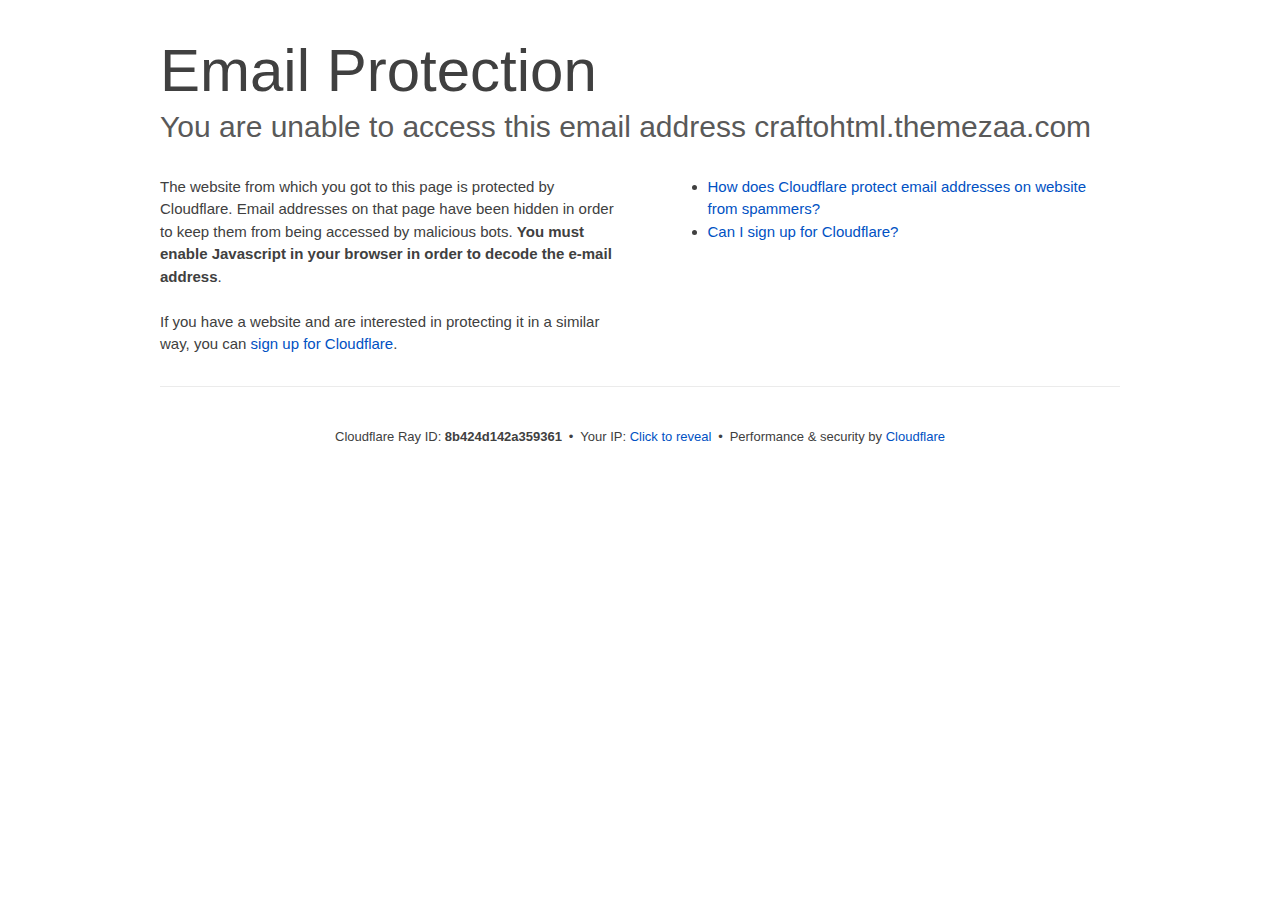
<file: cdn-cgi/l/email-protection.html>
﻿<!DOCTYPE html>
<!--[if lt IE 7]> <html class="no-js ie6 oldie" lang="en-US"> <![endif]-->
<!--[if IE 7]>    <html class="no-js ie7 oldie" lang="en-US"> <![endif]-->
<!--[if IE 8]>    <html class="no-js ie8 oldie" lang="en-US"> <![endif]-->
<!--[if gt IE 8]><!--> <html class="no-js" lang="en-US"> <!--<![endif]-->
<head>
<title>Email Protection | Cloudflare</title>
<meta charset="UTF-8">
<meta http-equiv="Content-Type" content="text/html; charset=UTF-8">
<meta http-equiv="X-UA-Compatible" content="IE=Edge">
<meta name="robots" content="noindex, nofollow">
<meta name="viewport" content="width=device-width,initial-scale=1">
<link rel="stylesheet" id="cf_styles-css" href="../styles/cf.errors.css">
<!--[if lt IE 9]><link rel="stylesheet" id='cf_styles-ie-css' href="/cdn-cgi/styles/cf.errors.ie.css" /><![endif]-->
<style>body{margin:0;padding:0}</style>


<!--[if gte IE 10]><!-->
<script>
  if (!navigator.cookieEnabled) {
    window.addEventListener('DOMContentLoaded', function () {
      var cookieEl = document.getElementById('cookie-alert');
      cookieEl.style.display = 'block';
    })
  }
</script>
<!--<![endif]-->


</head>
<body>
  <div id="cf-wrapper">
    <div class="cf-alert cf-alert-error cf-cookie-error" id="cookie-alert" data-translate="enable_cookies">Please enable cookies.</div>
    <div id="cf-error-details" class="cf-error-details-wrapper">
      <div class="cf-wrapper cf-header cf-error-overview">
        <h1 data-translate="block_headline">Email Protection</h1>
        <h2 class="cf-subheadline"><span data-translate="unable_to_access">You are unable to access this email address</span> craftohtml.themezaa.com</h2>
      </div><!-- /.header -->

      <div class="cf-section cf-wrapper">
        <div class="cf-columns two">
          <div class="cf-column">
            <p>The website from which you got to this page is protected by Cloudflare. Email addresses on that page have been hidden in order to keep them from being accessed by malicious bots. <strong>You must enable Javascript in your browser in order to decode the e-mail address</strong>.</p>
            <p>If you have a website and are interested in protecting it in a similar way, you can <a rel="noopener noreferrer" href="https://www.cloudflare.com/sign-up?utm_source=email_protection">sign up for Cloudflare</a>.</p>
          </div>

          <div class="cf-column">
            <div class="grid_4">
              <div class="rail">
                  <div class="panel">
                      <ul class="nobullets">
                        <li><a rel="noopener noreferrer" class="modal-link-faq" href="https://support.cloudflare.com/hc/en-us/articles/200170016-What-is-Email-Address-Obfuscation-">How does Cloudflare protect email addresses on website from spammers?</a></li>
                        <li><a rel="noopener noreferrer" class="modal-link-faq" href="https://support.cloudflare.com/hc/en-us/categories/200275218-Getting-Started">Can I sign up for Cloudflare?</a></li>
                    </ul>
                </div>
              </div>
            </div>
          </div>
        </div>
      </div><!-- /.section -->

      <div class="cf-error-footer cf-wrapper w-240 lg:w-full py-10 sm:py-4 sm:px-8 mx-auto text-center sm:text-left border-solid border-0 border-t border-gray-300">
  <p class="text-13">
    <span class="cf-footer-item sm:block sm:mb-1">Cloudflare Ray ID: <strong class="font-semibold">8b424d142a359361</strong></span>
    <span class="cf-footer-separator sm:hidden">&bull;</span>
    <span id="cf-footer-item-ip" class="cf-footer-item hidden sm:block sm:mb-1">
      Your IP:
      <button type="button" id="cf-footer-ip-reveal" class="cf-footer-ip-reveal-btn">Click to reveal</button>
      <span class="hidden" id="cf-footer-ip">115.99.113.184</span>
      <span class="cf-footer-separator sm:hidden">&bull;</span>
    </span>
    <span class="cf-footer-item sm:block sm:mb-1"><span>Performance &amp; security by</span> <a rel="noopener noreferrer" href="https://www.cloudflare.com/5xx-error-landing" id="brand_link" target="_blank">Cloudflare</a></span>
    
  </p>
  <script>(function(){function d(){var b=a.getElementById("cf-footer-item-ip"),c=a.getElementById("cf-footer-ip-reveal");b&&"classList"in b&&(b.classList.remove("hidden"),c.addEventListener("click",function(){c.classList.add("hidden");a.getElementById("cf-footer-ip").classList.remove("hidden")}))}var a=document;document.addEventListener&&a.addEventListener("DOMContentLoaded",d)})();</script>
</div><!-- /.error-footer -->


    </div><!-- /#cf-error-details -->
  </div><!-- /#cf-wrapper -->

  <script>
  window._cf_translation = {};
  
  
</script>

</body>
</html>
</file>
<file: cdn-cgi/styles/cf.errors.css>
#cf-wrapper a,#cf-wrapper abbr,#cf-wrapper article,#cf-wrapper aside,#cf-wrapper b,#cf-wrapper big,#cf-wrapper blockquote,#cf-wrapper body,#cf-wrapper canvas,#cf-wrapper caption,#cf-wrapper center,#cf-wrapper cite,#cf-wrapper code,#cf-wrapper dd,#cf-wrapper del,#cf-wrapper details,#cf-wrapper dfn,#cf-wrapper div,#cf-wrapper dl,#cf-wrapper dt,#cf-wrapper em,#cf-wrapper embed,#cf-wrapper fieldset,#cf-wrapper figcaption,#cf-wrapper figure,#cf-wrapper footer,#cf-wrapper form,#cf-wrapper h1,#cf-wrapper h2,#cf-wrapper h3,#cf-wrapper h4,#cf-wrapper h5,#cf-wrapper h6,#cf-wrapper header,#cf-wrapper hgroup,#cf-wrapper html,#cf-wrapper i,#cf-wrapper iframe,#cf-wrapper img,#cf-wrapper label,#cf-wrapper legend,#cf-wrapper li,#cf-wrapper mark,#cf-wrapper menu,#cf-wrapper nav,#cf-wrapper object,#cf-wrapper ol,#cf-wrapper output,#cf-wrapper p,#cf-wrapper pre,#cf-wrapper s,#cf-wrapper samp,#cf-wrapper section,#cf-wrapper small,#cf-wrapper span,#cf-wrapper strike,#cf-wrapper strong,#cf-wrapper sub,#cf-wrapper summary,#cf-wrapper sup,#cf-wrapper table,#cf-wrapper tbody,#cf-wrapper td,#cf-wrapper tfoot,#cf-wrapper th,#cf-wrapper thead,#cf-wrapper tr,#cf-wrapper tt,#cf-wrapper u,#cf-wrapper ul{margin:0;padding:0;border:0;font:inherit;font-size:100%;text-decoration:none;vertical-align:baseline}#cf-wrapper a img{border:none}#cf-wrapper article,#cf-wrapper aside,#cf-wrapper details,#cf-wrapper figcaption,#cf-wrapper figure,#cf-wrapper footer,#cf-wrapper header,#cf-wrapper hgroup,#cf-wrapper menu,#cf-wrapper nav,#cf-wrapper section,#cf-wrapper summary{display:block}#cf-wrapper .cf-columns:after,#cf-wrapper .cf-columns:before,#cf-wrapper .cf-section:after,#cf-wrapper .cf-section:before,#cf-wrapper .cf-wrapper:after,#cf-wrapper .cf-wrapper:before,#cf-wrapper .clearfix:after,#cf-wrapper .clearfix:before,#cf-wrapper section:after,#cf-wrapper section:before{content:" ";display:table}#cf-wrapper .cf-columns:after,#cf-wrapper .cf-section:after,#cf-wrapper .cf-wrapper:after,#cf-wrapper .clearfix:after,#cf-wrapper section:after{clear:both}#cf-wrapper{display:block;margin:0;padding:0;position:relative;text-align:left;width:100%;z-index:999999999;color:#404040!important;font-family:-apple-system,BlinkMacSystemFont,Segoe UI,Roboto,Oxygen,Ubuntu,Helvetica Neue,Arial,sans-serif!important;font-size:15px!important;line-height:1.5!important;text-decoration:none!important;letter-spacing:normal;-webkit-tap-highlight-color:rgba(246,139,31,.3);-webkit-font-smoothing:antialiased}#cf-wrapper .cf-section,#cf-wrapper section{background:0 0;display:block;margin-bottom:2em;margin-top:2em}#cf-wrapper .cf-wrapper{margin-left:auto;margin-right:auto;width:90%}#cf-wrapper .cf-columns{display:block;list-style:none;padding:0;width:100%}#cf-wrapper .cf-columns img,#cf-wrapper .cf-columns input,#cf-wrapper .cf-columns object,#cf-wrapper .cf-columns select,#cf-wrapper .cf-columns textarea{max-width:100%}#cf-wrapper .cf-columns>.cf-column{float:left;padding-bottom:45px;width:100%;box-sizing:border-box}@media screen and (min-width:49.2em){#cf-wrapper .cf-columns.cols-2>.cf-column:nth-child(n+3),#cf-wrapper .cf-columns.cols-3>.cf-column:nth-child(n+4),#cf-wrapper .cf-columns.cols-4>.cf-column:nth-child(n+3),#cf-wrapper .cf-columns.four>.cf-column:nth-child(n+3),#cf-wrapper .cf-columns.three>.cf-column:nth-child(n+4),#cf-wrapper .cf-columns.two>.cf-column:nth-child(n+3){padding-top:67.5px}#cf-wrapper .cf-columns>.cf-column{padding-bottom:0}#cf-wrapper .cf-columns.cols-2>.cf-column,#cf-wrapper .cf-columns.cols-4>.cf-column,#cf-wrapper .cf-columns.four>.cf-column,#cf-wrapper .cf-columns.two>.cf-column{padding-left:0;padding-right:22.5px;width:50%}#cf-wrapper .cf-columns.cols-2>.cf-column:nth-child(2n),#cf-wrapper .cf-columns.cols-4>.cf-column:nth-child(2n),#cf-wrapper .cf-columns.four>.cf-column:nth-child(2n),#cf-wrapper .cf-columns.two>.cf-column:nth-child(2n){padding-left:22.5px;padding-right:0}#cf-wrapper .cf-columns.cols-2>.cf-column:nth-child(odd),#cf-wrapper .cf-columns.cols-4>.cf-column:nth-child(odd),#cf-wrapper .cf-columns.four>.cf-column:nth-child(odd),#cf-wrapper .cf-columns.two>.cf-column:nth-child(odd){clear:left}#cf-wrapper .cf-columns.cols-3>.cf-column,#cf-wrapper .cf-columns.three>.cf-column{padding-left:30px;width:33.3333333333333%}#cf-wrapper .cf-columns.cols-3>.cf-column:first-child,#cf-wrapper .cf-columns.cols-3>.cf-column:nth-child(3n+1),#cf-wrapper .cf-columns.three>.cf-column:first-child,#cf-wrapper .cf-columns.three>.cf-column:nth-child(3n+1){clear:left;padding-left:0;padding-right:30px}#cf-wrapper .cf-columns.cols-3>.cf-column:nth-child(3n+2),#cf-wrapper .cf-columns.three>.cf-column:nth-child(3n+2){padding-left:15px;padding-right:15px}#cf-wrapper .cf-columns.cols-3>.cf-column:nth-child(-n+3),#cf-wrapper .cf-columns.three>.cf-column:nth-child(-n+3){padding-top:0}}@media screen and (min-width:66em){#cf-wrapper .cf-columns>.cf-column{padding-bottom:0}#cf-wrapper .cf-columns.cols-4>.cf-column,#cf-wrapper .cf-columns.four>.cf-column{padding-left:33.75px;width:25%}#cf-wrapper .cf-columns.cols-4>.cf-column:nth-child(odd),#cf-wrapper .cf-columns.four>.cf-column:nth-child(odd){clear:none}#cf-wrapper .cf-columns.cols-4>.cf-column:first-child,#cf-wrapper .cf-columns.cols-4>.cf-column:nth-child(4n+1),#cf-wrapper .cf-columns.four>.cf-column:first-child,#cf-wrapper .cf-columns.four>.cf-column:nth-child(4n+1){clear:left;padding-left:0;padding-right:33.75px}#cf-wrapper .cf-columns.cols-4>.cf-column:nth-child(4n+2),#cf-wrapper .cf-columns.four>.cf-column:nth-child(4n+2){padding-left:11.25px;padding-right:22.5px}#cf-wrapper .cf-columns.cols-4>.cf-column:nth-child(4n+3),#cf-wrapper .cf-columns.four>.cf-column:nth-child(4n+3){padding-left:22.5px;padding-right:11.25px}#cf-wrapper .cf-columns.cols-4>.cf-column:nth-child(n+5),#cf-wrapper .cf-columns.four>.cf-column:nth-child(n+5){padding-top:67.5px}#cf-wrapper .cf-columns.cols-4>.cf-column:nth-child(-n+4),#cf-wrapper .cf-columns.four>.cf-column:nth-child(-n+4){padding-top:0}}#cf-wrapper a{background:0 0;border:0;color:#0051c3;outline:0;text-decoration:none;-webkit-transition:all .15s ease;transition:all .15s ease}#cf-wrapper a:hover{background:0 0;border:0;color:#f68b1f}#cf-wrapper a:focus{background:0 0;border:0;color:#62a1d8;outline:0}#cf-wrapper a:active{background:0 0;border:0;color:#c16508;outline:0}#cf-wrapper h1,#cf-wrapper h2,#cf-wrapper h3,#cf-wrapper h4,#cf-wrapper h5,#cf-wrapper h6,#cf-wrapper p{color:#404040;margin:0;padding:0}#cf-wrapper h1,#cf-wrapper h2,#cf-wrapper h3{font-weight:400}#cf-wrapper h4,#cf-wrapper h5,#cf-wrapper h6,#cf-wrapper strong{font-weight:600}#cf-wrapper h1{font-size:36px;line-height:1.2}#cf-wrapper h2{font-size:30px;line-height:1.3}#cf-wrapper h3{font-size:25px;line-height:1.3}#cf-wrapper h4{font-size:20px;line-height:1.3}#cf-wrapper h5{font-size:15px}#cf-wrapper h6{font-size:13px}#cf-wrapper ol,#cf-wrapper ul{list-style:none;margin-left:3em}#cf-wrapper ul{list-style-type:disc}#cf-wrapper ol{list-style-type:decimal}#cf-wrapper em{font-style:italic}#cf-wrapper .cf-subheadline{color:#595959;font-weight:300}#cf-wrapper .cf-text-error{color:#bd2426}#cf-wrapper .cf-text-success{color:#9bca3e}#cf-wrapper ol+h2,#cf-wrapper ol+h3,#cf-wrapper ol+h4,#cf-wrapper ol+h5,#cf-wrapper ol+h6,#cf-wrapper ol+p,#cf-wrapper p+dl,#cf-wrapper p+ol,#cf-wrapper p+p,#cf-wrapper p+table,#cf-wrapper p+ul,#cf-wrapper ul+h2,#cf-wrapper ul+h3,#cf-wrapper ul+h4,#cf-wrapper ul+h5,#cf-wrapper ul+h6,#cf-wrapper ul+p{margin-top:1.5em}#cf-wrapper h1+p,#cf-wrapper p+h1,#cf-wrapper p+h2,#cf-wrapper p+h3,#cf-wrapper p+h4,#cf-wrapper p+h5,#cf-wrapper p+h6{margin-top:1.25em}#cf-wrapper h1+h2,#cf-wrapper h1+h3,#cf-wrapper h2+h3,#cf-wrapper h3+h4,#cf-wrapper h4+h5{margin-top:.25em}#cf-wrapper h2+p{margin-top:1em}#cf-wrapper h1+h4,#cf-wrapper h1+h5,#cf-wrapper h1+h6,#cf-wrapper h2+h4,#cf-wrapper h2+h5,#cf-wrapper h2+h6,#cf-wrapper h3+h5,#cf-wrapper h3+h6,#cf-wrapper h3+p,#cf-wrapper h4+p,#cf-wrapper h5+ol,#cf-wrapper h5+p,#cf-wrapper h5+ul{margin-top:.5em}#cf-wrapper .cf-btn{background-color:transparent;border:1px solid #999;color:#404040;font-size:14px;font-weight:400;line-height:1.2;margin:0;padding:.6em 1.33333em .53333em;-webkit-user-select:none;-moz-user-select:none;-ms-user-select:none;user-select:none;display:-moz-inline-stack;display:inline-block;vertical-align:middle;zoom:1;border-radius:2px;box-sizing:border-box;-webkit-transition:all .2s ease;transition:all .2s ease}#cf-wrapper .cf-btn:hover{background-color:#bfbfbf;border:1px solid #737373;color:#fff}#cf-wrapper .cf-btn:focus{color:inherit;outline:0;box-shadow:inset 0 0 4px rgba(0,0,0,.3)}#cf-wrapper .cf-btn.active,#cf-wrapper .cf-btn:active{background-color:#bfbfbf;border:1px solid #404040;color:#272727}#cf-wrapper .cf-btn::-moz-focus-inner{padding:0;border:0}#cf-wrapper .cf-btn .cf-caret{border-top-color:currentColor;margin-left:.25em;margin-top:.18333em}#cf-wrapper .cf-btn-primary{background-color:#2f7bbf;border:1px solid transparent;color:#fff}#cf-wrapper .cf-btn-primary:hover{background-color:#62a1d8;border:1px solid #2f7bbf;color:#fff}#cf-wrapper .cf-btn-primary.active,#cf-wrapper .cf-btn-primary:active,#cf-wrapper .cf-btn-primary:focus{background-color:#62a1d8;border:1px solid #163959;color:#fff}#cf-wrapper .cf-btn-danger,#cf-wrapper .cf-btn-error,#cf-wrapper .cf-btn-important{background-color:#bd2426;border-color:transparent;color:#fff}#cf-wrapper .cf-btn-danger:hover,#cf-wrapper .cf-btn-error:hover,#cf-wrapper .cf-btn-important:hover{background-color:#de5052;border-color:#bd2426;color:#fff}#cf-wrapper .cf-btn-danger.active,#cf-wrapper .cf-btn-danger:active,#cf-wrapper .cf-btn-danger:focus,#cf-wrapper .cf-btn-error.active,#cf-wrapper .cf-btn-error:active,#cf-wrapper .cf-btn-error:focus,#cf-wrapper .cf-btn-important.active,#cf-wrapper .cf-btn-important:active,#cf-wrapper .cf-btn-important:focus{background-color:#de5052;border-color:#521010;color:#fff}#cf-wrapper .cf-btn-accept,#cf-wrapper .cf-btn-success{background-color:#9bca3e;border:1px solid transparent;color:#fff}#cf-wrapper .cf-btn-accept:hover,#cf-wrapper .cf-btn-success:hover{background-color:#bada7a;border:1px solid #9bca3e;color:#fff}#cf-wrapper .active.cf-btn-accept,#cf-wrapper .cf-btn-accept:active,#cf-wrapper .cf-btn-accept:focus,#cf-wrapper .cf-btn-success.active,#cf-wrapper .cf-btn-success:active,#cf-wrapper .cf-btn-success:focus{background-color:#bada7a;border:1px solid #516b1d;color:#fff}#cf-wrapper .cf-btn-accept{color:transparent;font-size:0;height:36.38px;overflow:hidden;position:relative;text-indent:0;width:36.38px;white-space:nowrap}#cf-wrapper input,#cf-wrapper select,#cf-wrapper textarea{background:#fff!important;border:1px solid #999!important;color:#404040!important;font-size:.86667em!important;line-height:1.24!important;margin:0 0 1em!important;max-width:100%!important;outline:0!important;padding:.45em .75em!important;vertical-align:middle!important;display:-moz-inline-stack;display:inline-block;zoom:1;box-sizing:border-box;-webkit-transition:all .2s ease;transition:all .2s ease;border-radius:2px}#cf-wrapper input:hover,#cf-wrapper select:hover,#cf-wrapper textarea:hover{border-color:gray}#cf-wrapper input:focus,#cf-wrapper select:focus,#cf-wrapper textarea:focus{border-color:#2f7bbf;outline:0;box-shadow:0 0 8px rgba(47,123,191,.5)}#cf-wrapper fieldset{width:100%}#cf-wrapper label{display:block;font-size:13px;margin-bottom:.38333em}#cf-wrapper .cf-form-stacked .select2-container,#cf-wrapper .cf-form-stacked input,#cf-wrapper .cf-form-stacked select,#cf-wrapper .cf-form-stacked textarea{display:block;width:100%}#cf-wrapper .cf-form-stacked input[type=button],#cf-wrapper .cf-form-stacked input[type=checkbox],#cf-wrapper .cf-form-stacked input[type=submit]{display:-moz-inline-stack;display:inline-block;vertical-align:middle;zoom:1;width:auto}#cf-wrapper .cf-form-actions{text-align:right}#cf-wrapper .cf-alert{background-color:#f9b169;border:1px solid #904b06;color:#404040;font-size:13px;padding:7.5px 15px;position:relative;vertical-align:middle;border-radius:2px}#cf-wrapper .cf-alert:empty{display:none}#cf-wrapper .cf-alert .cf-close{border:1px solid transparent;color:inherit;font-size:18.75px;line-height:1;padding:0;position:relative;right:-18.75px;top:0}#cf-wrapper .cf-alert .cf-close:hover{background-color:transparent;border-color:currentColor;color:inherit}#cf-wrapper .cf-alert-danger,#cf-wrapper .cf-alert-error{background-color:#de5052;border-color:#521010;color:#fff}#cf-wrapper .cf-alert-success{background-color:#bada7a;border-color:#516b1d;color:#516b1d}#cf-wrapper .cf-alert-warning{background-color:#f9b169;border-color:#904b06;color:#404040}#cf-wrapper .cf-alert-info{background-color:#62a1d8;border-color:#163959;color:#163959}#cf-wrapper .cf-alert-nonessential{background-color:#ebebeb;border-color:#999;color:#404040}#cf-wrapper .cf-icon-exclamation-sign{background:url(../images/icon-exclamation.png) 50% no-repeat;height:54px;width:54px;display:-moz-inline-stack;display:inline-block;vertical-align:middle;zoom:1}#cf-wrapper h1 .cf-icon-exclamation-sign{margin-top:-10px}#cf-wrapper #cf-error-banner{background-color:#fff;border-bottom:3px solid #f68b1f;padding:15px 15px 20px;position:relative;z-index:999999999;box-shadow:0 2px 8px rgba(0,0,0,.2)}#cf-wrapper #cf-error-banner h4,#cf-wrapper #cf-error-banner p{display:-moz-inline-stack;display:inline-block;vertical-align:bottom;zoom:1}#cf-wrapper #cf-error-banner h4{color:#2f7bbf;font-weight:400;font-size:20px;line-height:1;vertical-align:baseline}#cf-wrapper #cf-error-banner .cf-error-actions{margin-bottom:10px;text-align:center;width:100%}#cf-wrapper #cf-error-banner .cf-error-actions a{display:-moz-inline-stack;display:inline-block;vertical-align:middle;zoom:1}#cf-wrapper #cf-error-banner .cf-error-actions a+a{margin-left:10px}#cf-wrapper #cf-error-banner .cf-error-actions .cf-btn-accept,#cf-wrapper #cf-error-banner .cf-error-actions .cf-btn-success{color:#fff}#cf-wrapper #cf-error-banner .error-header-desc{text-align:left}#cf-wrapper #cf-error-banner .cf-close{color:#999;cursor:pointer;display:inline-block;font-size:34.5px;float:none;font-weight:700;height:22.5px;line-height:.6;overflow:hidden;position:absolute;right:20px;top:25px;text-indent:200%;width:22.5px}#cf-wrapper #cf-error-banner .cf-close:hover{color:gray}#cf-wrapper #cf-error-banner .cf-close:before{content:"\00D7";left:0;height:100%;position:absolute;text-align:center;text-indent:0;top:0;width:100%}#cf-inline-error-wrapper{box-shadow:0 2px 10px rgba(0,0,0,.5)}#cf-wrapper #cf-error-details{background:#fff}#cf-wrapper #cf-error-details .cf-error-overview{padding:25px 0 0}#cf-wrapper #cf-error-details .cf-error-overview h1,#cf-wrapper #cf-error-details .cf-error-overview h2{font-weight:300}#cf-wrapper #cf-error-details .cf-error-overview h2{margin-top:0}#cf-wrapper #cf-error-details .cf-highlight{background:#ebebeb;overflow-x:hidden;padding:30px 0;background-image:-webkit-gradient(linear,left top, left bottom,from(#dedede),color-stop(3%, #ebebeb),color-stop(97%, #ebebeb),to(#dedede));background-image:linear-gradient(top,#dedede,#ebebeb 3%,#ebebeb 97%,#dedede)}#cf-wrapper #cf-error-details .cf-highlight h3{color:#999;font-weight:300}#cf-wrapper #cf-error-details .cf-highlight .cf-column:last-child{padding-bottom:0}#cf-wrapper #cf-error-details .cf-highlight .cf-highlight-inverse{background-color:#fff;padding:15px;border-radius:2px}#cf-wrapper #cf-error-details .cf-status-display h3{margin-top:.5em}#cf-wrapper #cf-error-details .cf-status-label{color:#9bca3e;font-size:1.46667em}#cf-wrapper #cf-error-details .cf-status-label,#cf-wrapper #cf-error-details .cf-status-name{display:inline}#cf-wrapper #cf-error-details .cf-status-item{display:block;position:relative;text-align:left}#cf-wrapper #cf-error-details .cf-status-item,#cf-wrapper #cf-error-details .cf-status-item.cf-column{padding-bottom:1.5em}#cf-wrapper #cf-error-details .cf-status-item.cf-error-source{display:block;text-align:center}#cf-wrapper #cf-error-details .cf-status-item.cf-error-source:after{bottom:-60px;content:"";display:none;border-bottom:18px solid #fff;border-left:20px solid transparent;border-right:20px solid transparent;height:0;left:50%;margin-left:-9px;position:absolute;right:50%;width:0}#cf-wrapper #cf-error-details .cf-status-item+.cf-status-item{border-top:1px solid #dedede;padding-top:1.5em}#cf-wrapper #cf-error-details .cf-status-item+.cf-status-item:before{background:url(../images/cf-icon-horizontal-arrow.png) no-repeat;content:"";display:block;left:0;position:absolute;top:25.67px}#cf-wrapper #cf-error-details .cf-error-source .cf-icon-error-container{height:85px;margin-bottom:2.5em}#cf-wrapper #cf-error-details .cf-error-source .cf-status-label{color:#bd2426}#cf-wrapper #cf-error-details .cf-error-source .cf-icon{display:block}#cf-wrapper #cf-error-details .cf-error-source .cf-icon-status{bottom:-10px;left:50%;top:auto;right:auto}#cf-wrapper #cf-error-details .cf-error-source .cf-status-label,#cf-wrapper #cf-error-details .cf-error-source .cf-status-name{display:block}#cf-wrapper #cf-error-details .cf-icon-error-container{height:auto;position:relative}#cf-wrapper #cf-error-details .cf-icon-status{display:block;margin-left:-24px;position:absolute;top:0;right:0}#cf-wrapper #cf-error-details .cf-icon{display:none;margin:0 auto}#cf-wrapper #cf-error-details .cf-status-desc{display:block;height:22.5px;overflow:hidden;text-overflow:ellipsis;width:100%;white-space:nowrap}#cf-wrapper #cf-error-details .cf-status-desc:empty{display:none}#cf-wrapper #cf-error-details .cf-error-footer{padding:1.33333em 0;border-top:1px solid #ebebeb;text-align:center}#cf-wrapper #cf-error-details .cf-error-footer p{font-size:13px}#cf-wrapper #cf-error-details .cf-error-footer select{margin:0!important}#cf-wrapper #cf-error-details .cf-footer-item{display:block;margin-bottom:5px;text-align:left}#cf-wrapper #cf-error-details .cf-footer-separator{display:none}#cf-wrapper #cf-error-details .cf-captcha-info{margin-bottom:10px;position:relative;text-align:center}#cf-wrapper #cf-error-details .cf-captcha-image{height:57px;width:300px}#cf-wrapper #cf-error-details .cf-captcha-actions{margin-top:15px}#cf-wrapper #cf-error-details .cf-captcha-actions a{font-size:0;height:36.38px;overflow:hidden;padding-left:1.2em;padding-right:1.2em;position:relative;text-indent:-9999px;width:36.38px;white-space:nowrap}#cf-wrapper #cf-error-details .cf-captcha-actions a.cf-icon-refresh span{background-position:0 -787px}#cf-wrapper #cf-error-details .cf-captcha-actions a.cf-icon-announce span{background-position:0 -767px}#cf-wrapper #cf-error-details .cf-captcha-actions a.cf-icon-question span{background-position:0 -827px}#cf-wrapper #cf-error-details .cf-screenshot-container{background:url(../images/browser-bar.png) no-repeat #fff;max-height:400px;max-width:100%;overflow:hidden;padding-top:53px;width:960px;border-radius:5px 5px 0 0}#cf-wrapper #cf-error-details .cf-screenshot-container .cf-no-screenshot{background:url(../images/cf-no-screenshot-warn.png) no-repeat;display:block;height:158px;left:25%;margin-top:-79px;overflow:hidden;position:relative;top:50%;width:178px}#cf-wrapper #cf-error-details .cf-captcha-container .cf-screenshot-container,#cf-wrapper #cf-error-details .cf-captcha-container .cf-screenshot-container img,#recaptcha-widget .cf-alert,#recaptcha-widget .recaptcha_only_if_audio,.cf-cookie-error{display:none}#cf-wrapper #cf-error-details .cf-screenshot-container .cf-no-screenshot.error{background:url(../images/cf-no-screenshot-error.png) no-repeat;height:175px}#cf-wrapper #cf-error-details .cf-screenshot-container.cf-screenshot-full .cf-no-screenshot{left:50%;margin-left:-89px}.cf-captcha-info iframe{max-width:100%}#cf-wrapper .cf-icon-ok{background:url(../images/cf-icon-ok.png) no-repeat;height:48px;width:48px}#cf-wrapper .cf-icon-error{background:url(../images/cf-icon-error.png) no-repeat;height:48px;width:48px}#cf-wrapper .cf-icon-browser{background:url(../images/cf-icon-browser.png) no-repeat;height:80px;width:100px}#cf-wrapper .cf-icon-cloud{background:url(../images/cf-icon-cloud.png) no-repeat;height:77px;width:151px}#cf-wrapper .cf-icon-server{background:url(../images/cf-icon-server.png) no-repeat;height:75px;width:95px}#cf-wrapper .cf-caret{border:.33333em solid transparent;border-top-color:inherit;content:"";height:0;width:0;display:-moz-inline-stack;display:inline-block;vertical-align:middle;zoom:1}@media screen and (min-width:49.2em){#cf-wrapper #cf-error-details .cf-status-desc:empty,#cf-wrapper #cf-error-details .cf-status-item.cf-error-source:after,#cf-wrapper #cf-error-details .cf-status-item .cf-icon,#cf-wrapper #cf-error-details .cf-status-label,#cf-wrapper #cf-error-details .cf-status-name{display:block}#cf-wrapper .cf-wrapper{width:708px}#cf-wrapper #cf-error-banner{padding:20px 20px 25px}#cf-wrapper #cf-error-banner .cf-error-actions{margin-bottom:15px}#cf-wrapper #cf-error-banner .cf-error-header-desc h4{margin-right:.5em}#cf-wrapper #cf-error-details h1{font-size:4em}#cf-wrapper #cf-error-details .cf-error-overview{padding-top:2.33333em}#cf-wrapper #cf-error-details .cf-highlight{padding:4em 0}#cf-wrapper #cf-error-details .cf-status-item{text-align:center}#cf-wrapper #cf-error-details .cf-status-item,#cf-wrapper #cf-error-details .cf-status-item.cf-column{padding-bottom:0}#cf-wrapper #cf-error-details .cf-status-item+.cf-status-item{border:0;padding-top:0}#cf-wrapper #cf-error-details .cf-status-item+.cf-status-item:before{background-position:0 -544px;height:24.75px;margin-left:-37.5px;width:75px;background-size:131.25px auto}#cf-wrapper #cf-error-details .cf-icon-error-container{height:85px;margin-bottom:2.5em}#cf-wrapper #cf-error-details .cf-icon-status{bottom:-10px;left:50%;top:auto;right:auto}#cf-wrapper #cf-error-details .cf-error-footer{padding:2.66667em 0}#cf-wrapper #cf-error-details .cf-footer-item,#cf-wrapper #cf-error-details .cf-footer-separator{display:-moz-inline-stack;display:inline-block;vertical-align:baseline;zoom:1}#cf-wrapper #cf-error-details .cf-footer-separator{padding:0 .25em}#cf-wrapper #cf-error-details .cf-status-item.cloudflare-status:before{margin-left:-50px}#cf-wrapper #cf-error-details .cf-status-item.cloudflare-status+.status-item:before{margin-left:-25px}#cf-wrapper #cf-error-details .cf-screenshot-container{height:400px;margin-bottom:-4em;max-width:none}#cf-wrapper #cf-error-details .cf-captcha-container .cf-screenshot-container,#cf-wrapper #cf-error-details .cf-captcha-container .cf-screenshot-container img{display:block}}@media screen and (min-width:66em){#cf-wrapper .cf-wrapper{width:960px}#cf-wrapper #cf-error-banner .cf-close{position:relative;right:auto;top:auto}#cf-wrapper #cf-error-banner .cf-details{white-space:nowrap}#cf-wrapper #cf-error-banner .cf-details-link{padding-right:.5em}#cf-wrapper #cf-error-banner .cf-error-actions{float:right;margin-bottom:0;text-align:left;width:auto}#cf-wrapper #cf-error-details .cf-status-item+.cf-status-item:before{background-position:0 -734px;height:33px;margin-left:-50px;width:100px;background-size:auto}#cf-wrapper #cf-error-details .cf-status-item.cf-cloudflare-status:before{margin-left:-66.67px}#cf-wrapper #cf-error-details .cf-status-item.cf-cloudflare-status+.cf-status-item:before{margin-left:-37.5px}#cf-wrapper #cf-error-details .cf-captcha-image{float:left}#cf-wrapper #cf-error-details .cf-captcha-actions{position:absolute;top:0;right:0}}.no-js #cf-wrapper .js-only{display:none}#cf-wrapper #cf-error-details .heading-ray-id{font-family:monaco,courier,monospace;font-size:15px;white-space:nowrap} #cf-wrapper #cf-error-details .cf-footer-item.hidden,.cf-error-footer .hidden{display:none} .cf-error-footer .cf-footer-ip-reveal-btn{-webkit-appearance:button;-moz-appearance:button;appearance:button;text-decoration:none;background:none;color:inherit;border:none;padding:0;font:inherit;cursor:pointer;color:#0051c3;-webkit-transition:color .15s ease;transition:color .15s ease}.cf-error-footer .cf-footer-ip-reveal-btn:hover{color:#ee730a}
</file>
